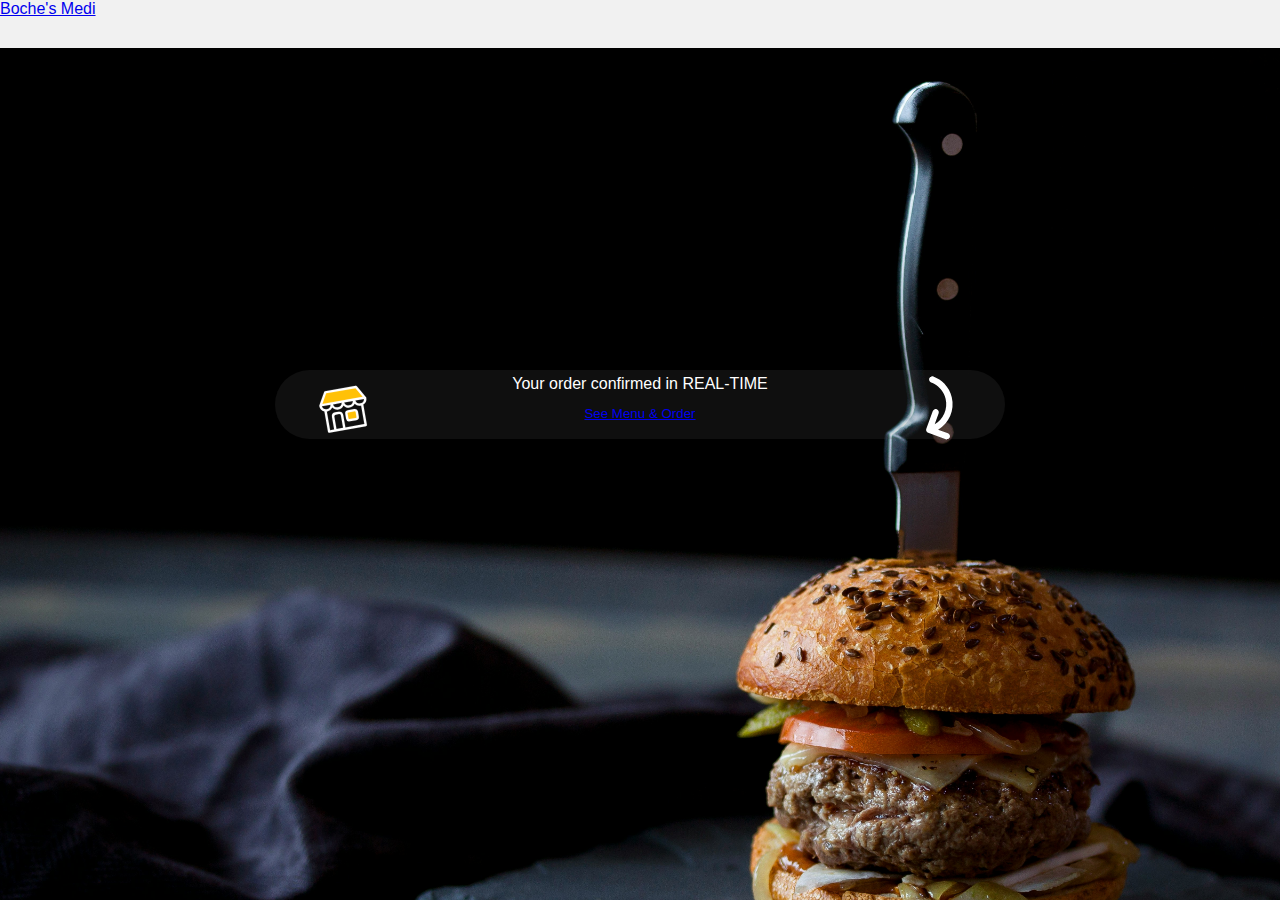
<file: index.html>
<!doctype html>
<html lang="en">
  <head>
    <!-- Required meta tags -->
    <meta charset="utf-8">
    <meta name="viewport" content="width=device-width, initial-scale=1">

    <!-- Bootstrap CSS -->
    <link href="https://cdn.jsdelivr.net/npm/bootstrap@5.0.2/dist/css/bootstrap.min.css" rel="stylesheet" integrity="sha384-EVSTQN3/azprG1Anm3QDgpJLIm9Nao0Yz1ztcQTwFspd3yD65VohhpuuCOmLASjC" crossorigin="anonymous">
    <link rel="stylesheet" href="https://use.fontawesome.com/releases/v5.12.1/css/all.css" crossorigin="anonymous">
    <link rel="stylesheet" href="css/style.css">
    <title>Boche's Medi</title>
  </head>

<body class="background" style="background-image:url(img/poza.jpg)">
  <div>
    <nav class="navbar navbar-expand-md bg-dark navbar-dark">
      <div class="container-fluid d-flex justify-content-between">
        <a class="navbar-brand" href="index.html">Boche's Medi</a>
        <div class="collapse navbar-collapse justify-content-end" id="collapsibleNavbar"> </div> 
      </div>
    </nav>
  </div>
  <div class="container-fluid blue-container">
    <img src="img/store.svg" alt="Descriere a imaginii" class="svgd">
    <img src="img/arrow.svg" alt="Descriere a imaginii" class="svgarrow">

    <div class="row">
      <div class="col">
        <p>Your order confirmed in REAL-TIME</p>
      </div>
    </div>
    <div class="row">
      <div class="col">

        <button class="btn btn-warning">
          <a href="menu.html" class="btn">See Menu & Order</a>
        </button>
      </div>
    </div>
  </div>
 
  <script src="js/script.js"></script>
</body>
</html>
</file>
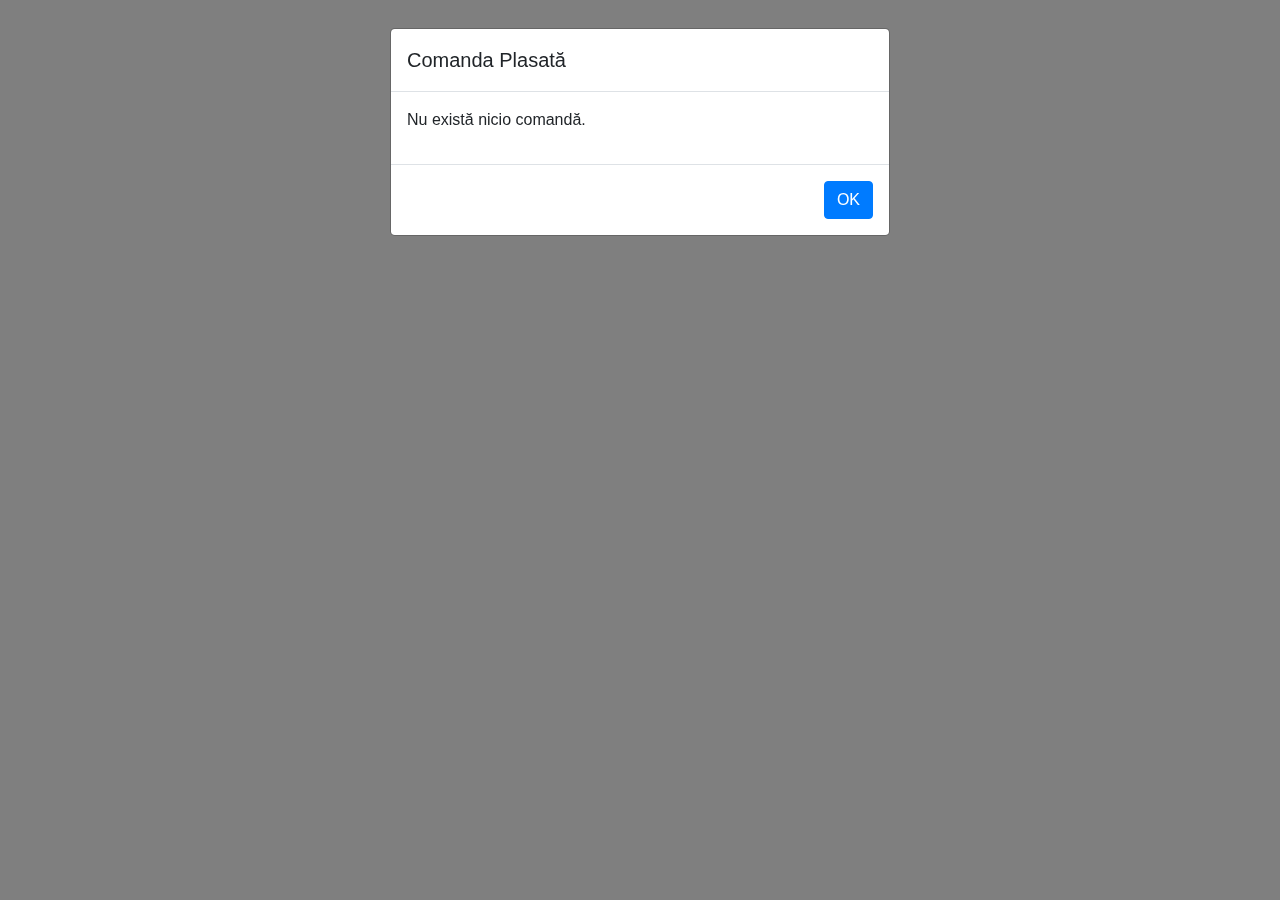
<file: afterpay.html>
<!DOCTYPE html>
<html lang="en">
<head>
    <meta charset="UTF-8">
    <meta name="viewport" content="width=device-width, initial-scale=1.0">
    <title>After Pay</title>
    <link href="https://stackpath.bootstrapcdn.com/bootstrap/4.5.2/css/bootstrap.min.css" rel="stylesheet">
    <script src="https://code.jquery.com/jquery-3.5.1.min.js"></script>
    <script src="https://stackpath.bootstrapcdn.com/bootstrap/4.5.2/js/bootstrap.min.js"></script>
</head>
<body>
    <div class="modal" tabindex="-1" role="dialog" id="orderModal">
        <div class="modal-dialog" role="document">
            <div class="modal-content">
                <div class="modal-header">
                    <h5 class="modal-title">Comanda Plasată</h5>
                </div>
                <div class="modal-body">
                    <p id="orderMessage"></p>
                </div>
                <div class="modal-footer">
                    <button type="button" class="btn btn-primary" data-dismiss="modal" id="okButton">OK</button>
                </div>
            </div>
        </div>
    </div>

<script src="js/loader.js"></script>
</body>
</html>
</file>
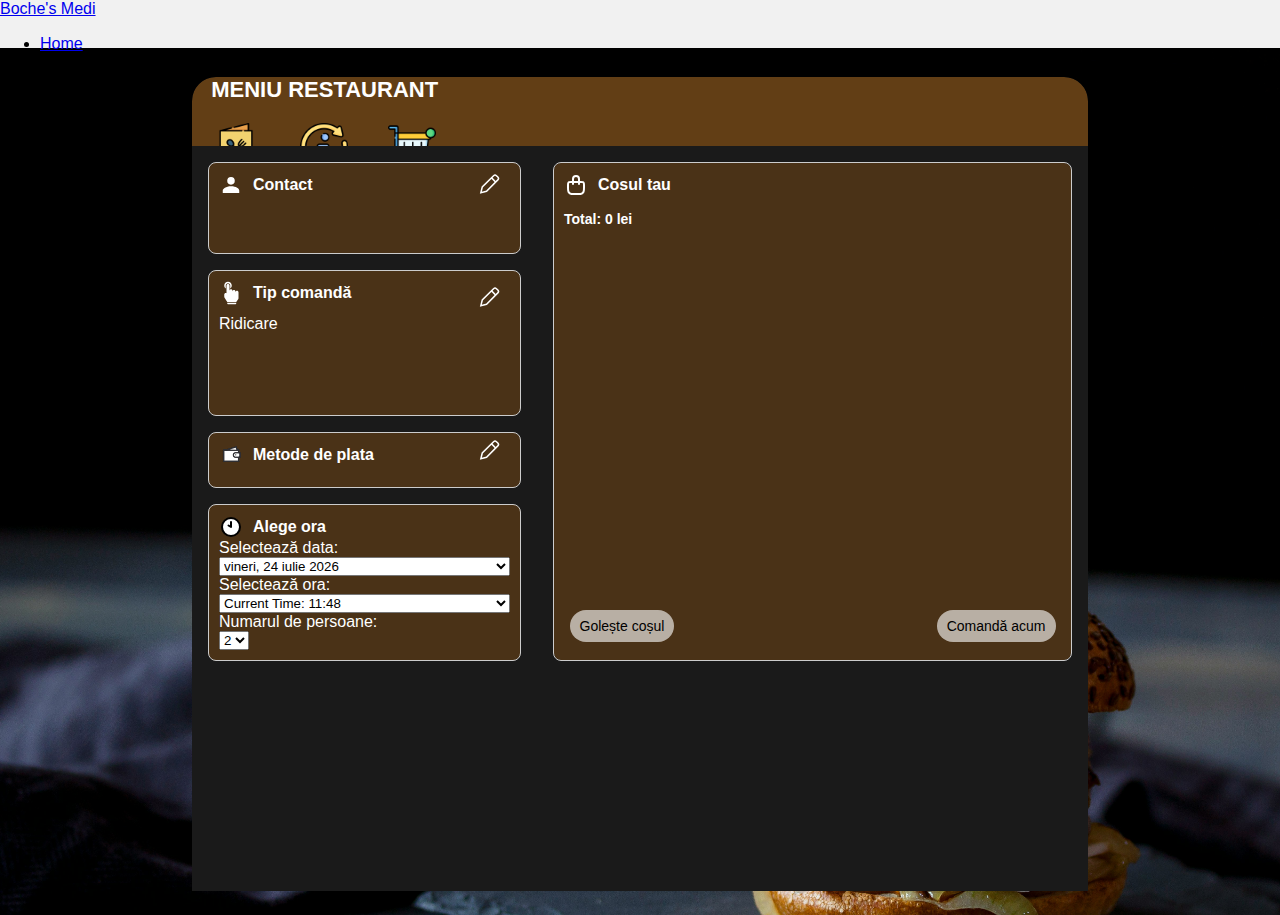
<file: cart.html>
<!doctype html>
<html lang="en">
  <head>
    <meta charset="utf-8">
    <meta name="viewport" content="width=device-width, initial-scale=1">

    <!-- Bootstrap CSS -->
    <link href="https://cdn.jsdelivr.net/npm/bootstrap@5.0.2/dist/css/bootstrap.min.css" rel="stylesheet" integrity="sha384-EVSTQN3/azprG1Anm3QDgpJLIm9Nao0Yz1ztcQTwFspd3yD65VohhpuuCOmLASjC" crossorigin="anonymous">
    <link rel="stylesheet" href="https://use.fontawesome.com/releases/v5.12.1/css/all.css" crossorigin="anonymous">
    <link rel="stylesheet" href="css/style.css">
    <link rel="stylesheet" href="css/cart.css">
    <title>Boche's Medi</title>
  </head>
  <style>
    
    </style>
<body class="background" style="background-image:url(img/poza.jpg)">
  <div>
    <nav class="navbar navbar-expand-md bg-dark navbar-dark">
      <div class="container-fluid d-flex justify-content-between">
        <a class="navbar-brand" href="index.html">Boche's Medi</a>
        <button class="navbar-toggler" type="button" data-bs-toggle="collapse" data-bs-target="#collapsibleNavbar">
          <span class="navbar-toggler-icon"></span>
        </button>
        <div class="collapse navbar-collapse" id="collapsibleNavbar">
          <ul class="navbar-nav me-auto">
            <li class="nav-item">
              <a class="nav-link" href="index.html">Home</a>
            </li>
          </ul>
      </div>
    </nav>
  </div>
  <div class="container">
    <div class="burgertop">
      <div class="header d-flex is-transparent">
        <div class="header-name">
          Meniu Restaurant
        </div>
        <div class="navmenu ">
          <div >
            <a href="menu.html">
              <button>
                <img src="img/menuicon.png" alt="meniu" class="icon">
              </button>
            </a>
          </div>
          <div>
            <a href="info.html">
              <button>
                <img src="img/info.png" alt="info" class="icon">
              </button>
            </a>
          </div>
          <div>
            <a href="cart.html">
              <button>
                <img src="img/shop.png" alt="cart" class="icon">
              </button>
            </a>
          </div>
        </div> 
      </div>
    </div>
    <div class="cart-container">
      <div class="cos-width">
          <div class="review-list-entry">
            <div class="rle-header">
              <img src="img/person.svg" alt="pen"  class="cart-icons">
                <div class="review-list-entry-title">Contact</div>
            </div>
            <div class="rle-view" id="contact-info">
              <img src="img/pen.svg" alt="pen" id="edit-profile" class="review-list-entry-icon" onclick="editContact()">
                <div class="review-list-entry-data" id="contact-data">
                    <span id="name-display"></span><br>
                    <span id="email-display"></span><br>
                    <span id="phone-display"></span>
                </div>
            </div>
            <div class="rle-view" id="contact-form" style="display: none;">
                <form onsubmit="saveContact(event)">
                    <input type="text" id="name-input" placeholder="Name" required><br>
                    <input type="email" id="email-input" placeholder="Email" required><br>
                    <input type="tel" id="phone-input" placeholder="Phone" required><br>
                    <button type="submit" class="information-btn">Save</button>
                </form>
              </div>
          </div>
        <div class="review-list-entry">
          <div class="rle-header">
            <img src="img/select.svg" alt="pen" class="cart-icons">
              <div class="review-list-entry-title">Tip comandă</div>
          </div>
          <div class="rle-view" id="order-type-info">
              <img src="img/pen.svg" class="review-list-entry-icon" id="edit-order-type" onclick="editOrderType()" >

              <div class="review-list-entry-data" id="order-type-data">
                  <span id="order-type-display">Ridicare</span>
              </div>
          </div>
          <div class="rle-view" id="order-type-form" style="display: none;">
            <form onsubmit="saveOrderType(event)">
              <label>
                  <input type="radio" name="order-type" value="Ridicare" onclick="toggleDeliveryFields()"> Ridicare
              </label><br>
              <label>
                  <input type="radio" name="order-type" value="Livrare" onclick="toggleDeliveryFields()"> Livrare
              </label><br>
              <label>
                  <input type="radio" name="order-type" value="Rezervare masă" onclick="toggleDeliveryFields()"> Rezervare masă
              </label><br>
              <label>
                  <input type="radio" name="order-type" value="Rezervare masă & Precomandă" onclick="toggleDeliveryFields()"> Rezervare masă & Precomandă
              </label><br>
              <div id="delivery-fields" style="display: none;">
                  <input type="text" id="address-input" placeholder="Adresă livrare"><br>
                  <input type="text" id="city-input" placeholder="Oraș"><br>
                  <input type="text" id="number-phone-input" placeholder="Numar de telefon" maxlength="10" pattern="\d{10}"><br>
              </div>
              <button type="submit" class="information-btn">Save</button>
            </form>
          </div>
          <div id="order-type-info">
            <span id="order-type-display"></span><br>
            <span id="address-display"></span><br>
            <span id="city-display"></span><br>
            <span id="number-phone-display"></span><br>
          </div>
        </div>
      <div class="review-list-entry">
        <div class="rle-header">
          <img src="img/card.svg" alt="money" class="cart-icons">
            <div class="review-list-entry-title">Metode de plata</div>
        </div>
        <div class="rle-view" id="js-contact-info">
            <img src="img/pen.svg" alt="pen" id="js-edit-profile" class="review-list-entry-icon">
            <div class="review-list-entry-data" id="js-contact-data">

            </div>
        </div>
        <div class="rle-view" id="js-contact-form" style="display: none;">
          <form onsubmit="saveContact1(event)">
            <label><input type="radio" name="order-type1" value="Numerar in restaurant"> Numerar in restaurant</label><br>
            <label><input type="radio" name="order-type1" value="Card bancar in restaurant"> Card bancar in restaurant</label><br>
            <label><input type="radio" name="order-type1" value="Numerar la ridicare comandă"> Numerar la ridicare comandă</label><br>
            <label><input type="radio" name="order-type1" value="Card bancar la ridicare comandă"> Card bancar la ridicare comandă</label><br>
            <button type="submit" class="information-btn">Save</button>
          </form>
        </div>
      </div>
        <div class="review-list-entry">
          <div class="rle-header">
            <img src="img/clock.svg" alt="delivery" class="cart-icons">
              <div class="review-list-entry-title">Alege ora</div>
          </div>
          <div class="datetime-selection">
            <label for="selected-date" >Selectează data:</label>
            <select id="selected-date" class="selected-date">
              <!-- Optiunile pentru selectarea zilei vor fi generate de JavaScript -->
            </select>
          
            <label for="selected-time" >Selectează ora:</label>
            <select id="selected-time" class="selected-time">
              <!-- Optiunile pentru selectarea orei vor fi generate de JavaScript -->
            </select>
            <label for="number-of-people">Numarul de persoane:</label>
              <select id="number-of-people" class="number-of-people">
                  <option value="2">2</option>
                  <option value="4">4</option>
                  <option value="6">6</option>
                  <option value="8">8</option>
              </select>
          </div>
        </div>
      </div>
      <div class="cos-container">
        <div class="cos-header">
          <div class="the-cart-name">
            <img src="img/bag.svg" alt="cart" class="cart-icons">
            Cosul tau
          </div>
          <div class="cart">
            <ul id="cartItems">
                <!-- Aici vor fi afișate produsele din coș -->
            </ul>
            <p id="cartTotal" class="cart-total">Total: 0 lei</p>
            <button id="clearCartBtn" class="clear-cart">Golește coșul</button>
            <button id="submitOrderBtn" class="submit-order">Comandă acum</button>
          </div>
        </div>
      </div>
    </div>
  </div>

<script src="js/add-cart.js"></script>
<script src="js/date.js"></script>
<script src="js/contact.js"></script>
<script src="js/script.js"></script>
<script src="js/cart-info.js"></script>
</body>
</html>
</file>
<file: css/style.css>
body {
    font-family: 'Roboto', sans-serif;
    margin: 0;
    padding: 0;
    box-sizing: border-box;
    background-color: #f1f1f1;
}

.background {
    background-image: url('img/poza.jpg');
    background-size: 100% 110ch;
    background-repeat: no-repeat;
}

.blue-container {
    position: relative;
    background-color: #51515130; 
    color: white; 
    padding: 20px; 
    text-align: center; 
    margin: 22rem auto; 
    max-width: 38rem; 
    border-radius: 4rem;
}

.btn {
    border-radius: 1.5rem;
}

.svgarrow {
    width: 5rem;
    height: 5rem;
    position: absolute;
    top: 15%;
    right: 15%;
    transform: rotate(155deg);
}

.svgd {
    width: 5.5rem;
    height: 5.5rem;
    position: absolute;
    top: 10%;
    left: 10%;
    transform: rotate(350deg);

}

.col {
    margin-bottom: 10px;
}

.container {
    background-color: #1a1a1a;; 
    margin:1.5rem auto;
    width: auto;
    height: 50.9rem;
    overflow-y: auto;
    padding: 0;
    border-radius: 1.5rem 1.5rem 0 0;
    scrollbar-width: none;
}

.burgertop { 
    position: sticky;
    top: 0;
    z-index: 1;
    overflow: hidden;
    /* background-image: url('img/burger.jpg');  */
    width: 100%;
    height: 4.3rem;
    background-size: 100% 19rem;
    background-repeat: no-repeat;
    background-position: center;
    border-radius: 1.5rem 1.5rem 0 0;
}

.cart-container {
    display: flex;
    gap: rem; 
}

.header {
    background-color: #8b5312a4;
    width: auto;
    height: 4.3rem;
}

.header-name {
    flex-grow: 1;
    padding: 0 1.2rem;
    font-size: 1.6rem;
    color: #4c4c4c;
    font-weight: 700;
    margin: 0;
    display: flex;
    align-items: center;
    color:white;
    text-transform: uppercase;
    text-align: center;
}

.navmenu { 
    display: flex;
    align-items: center;
    margin-right: 1rem;
}

.icon {
    width : 2.5rem;
    height: 2.5rem;
    margin: 15px
}

button {
    background: none; /* Elimină fundalul */
    border: none; /* Elimină bordura */
    padding: 0; /* Elimină padding-ul */
    cursor: pointer; /* Setează cursorul pe pointer pentru a indica faptul că este un buton */
}

button img {
    display: block; /* Asigură că imaginea nu va avea spațiu suplimentar în jurul său */
}

.deal {
    position: relative;
    width: 43%;
    height: 17rem;
    color: #fff;
    background: center no-repeat;
    background-size: cover;
    float: left;
    margin: .5rem 1rem 1.5rem 2.1rem;
}

.deal-details{ 
    position: relative;
    height: 100%;
    width: 100%;
    background-image: linear-gradient(to top, transparent 45%, rgba(0, 0, 0, .4) 100%);
    background-color: #00000026;
    box-shadow: inset 0 0 0 1px #0000001a;
}

.deal-title {
    position: absolute;
    top: 1.1rem;
    left: 1.1rem;
    right: 1.1rem;
    line-height: 1;
    text-shadow: 0 1px 10px rgba(0, 0, 0, .2);
    font-size: 1.3rem;
    font-weight: 700;
}

.deal-condition { 
    position: absolute;
    bottom: 0%;
    left: 0%;
    padding: 5px;
    background-color: #2e2e3380;
    border-radius: 0 5px 0 0;
    font-size: 10px;
    cursor: pointer;
    transition: background-color .4s ease-out;
}

.deal-condition:hover {
    background-color: #2e2e33;
}

.deal-condition2 {
    position: absolute;
    bottom: 0%;
    left: 0%;
    padding: 5px;
    background-color: #2e2e3380;
    border-radius: 0 5px 0 0;
    font-size: 10px;
    cursor: pointer;
    transition: background-color .4s ease-out;
}

.deal-condition2:hover {
    background-color: #2e2e33;
}

.expand {
    width: 1rem;
    height: 1rem;
    margin-right: 5px;
    float: none;
    display: inline-block;
    vertical-align: middle
}

.food {
    display: flex;
    flex-wrap: wrap;
    justify-content: space-around;
    /* padding: 1.1rem; */
    width: 100%;
    clear: both;
    padding-bottom: 1.1rem;
    font-size: 1.3rem;
    font-weight: 500;
    line-height: 1em;
    /* column-gap: 5.5rem; */
}

h2 {
    color: white;
    text-transform: uppercase;
    margin-left: 1rem;
}

p{
    margin: 0;
}

.h2-food-name{
    flex-grow: 1;
    color: white;
    font-size: 14px;
    font-weight: 700;
    text-transform: uppercase;
}

.h2-drink {
    margin-left: 2rem;
}

.food-items {
    display: flex;
    flex-wrap: wrap;
    align-items: center;
    width: 410px;
    /* margin-left: 1rem; */
    border-bottom: 2px solid #dbdbdb;
    border-top: 2px solid #dbdbdb;
    margin-bottom: 1rem;
    padding: 10px;
    background: #000000ad;
}

.food-img-all {
    width: 55px;
    height: 52px;
    float: left;
    margin-right: 10px;
    background-size: 60px 55px;
    border-radius: 2rem
}

.food-name {
    flex-grow: 1;
    color: white;
    font-size: 14px;
    font-weight: 700;
    text-transform: uppercase;
    margin: 0;
}

.food-description {
    display: flex;
    align-items: center;
    justify-content: space-between;
    color: white;
    margin-top: 10px;
    font-size: 12px;
    width: 100%;
   
}

.drink {
    display: flex;
    flex-wrap: wrap;
    padding: 1.1rem;
    width: 100%;
    clear: both;
    padding-bottom: 1.1rem;
    font-size: 1.3rem;
    font-weight: 500;
    line-height: 1em;

}

.drink-items {
    display: flex;
    flex-wrap: nowrap;
    align-items: center;
    width: 419px;
    margin-left: 1rem;
    border-bottom: 2px solid #dbdbdb;
    border-top: 2px solid #dbdbdb;
    margin-bottom: 1rem;
    padding: 10px;
    background: #000000ad;
}

.drink-name {
    flex-grow: 1;
    color: white;
    font-size: 14px;
    font-weight: 700;
    text-transform: uppercase;
}

hr {
   width: 100%;
   color: white;
}

.add-btn {
    background-color: #8b52126c;
    color: white;
    border: none;
    padding: 10px 20px;
    margin-top: 10px;
    border-radius: 1rem;
    cursor: pointer;
    margin-left: 0.5rem;
    font-size: 12px;
}

.add-btn:hover {
    background-color: #8b5212;
}

.add-btn-drink {
    background-color: #8b52126c;
    color: white;
    border: none;
    padding: 5px 10px;
    border-radius: 1rem;
    cursor: pointer;
    margin-left: 0.5rem;
    font-size: 12px;
}

.add-btn-drink:hover {
    background-color: #8b5212;
}

.remove-btn {
    background-color: rgba(255, 255, 255, 0.61);
    border: none;
    padding: 5px 5px;
    border-radius: 1rem;
    margin: 0 0 0 1rem;
    font-size: 12px;
}

.remove-btn:hover {
    background-color: #fff;
}

.cart-item {
    display: flex;
    flex-wrap: wrap;
    justify-content: space-between;
    align-items: center;
    padding: 0.7rem;
    width: 100%;
    clear: both;
    padding-bottom: 0.5rem;
    font-size: 1rem;
    font-weight: 500;
    line-height: 1em;

}
.price {
    display: flex;
    margin: 0 0.5rem;
    color: white;
    
}
.price1 {
    color:#fff;
    flex: 1;
}
.span-light-text {
    color: #d40000;
    font-size: .75rem;
    font-weight: 700;
    margin: 0 0.5rem;
}

.drink-menu {
    background-color: #6d6d6d94;
    border-radius: 20px;
    flex-direction: column;
    justify-content: center;
    align-items: center;
    padding: 10px;
    text-decoration: none;
    display: flex;
    position: fixed;
    top: auto;
    bottom: 1.25rem;
    left: 2rem;
    right: auto;
    box-shadow: 0 20px 18px -10px rgba(0, 0, 0, .5);
}

.drink2-menu {
    color: #ffa6a6;
    text-transform: none;
    margin-bottom: 0;
    font-family: DM Sans, sans-serif;
    font-size: 15px;
    line-height: 1;
}

.drink-menu:hover {
    background-color: rgba(245, 222, 179, 0.363);

}
.burger-menu {
    background-color: #6d6d6d94;
    border-radius: 20px;
    flex-direction: column;
    justify-content: center;
    align-items: center;
    padding: 10px;
    text-decoration: none;
    display: flex;
    position: fixed;
    top: auto;
    bottom: 1.25rem;
    right: 2rem;
    box-shadow: 0 20px 18px -10px rgba(0, 0, 0, .5);
}

.burger2-menu {
    color: #ffa6a6;
    text-transform: none;
    margin-bottom: 0;
    font-family: DM Sans, sans-serif;
    font-size: 14px;
    line-height: 1;
}

.burger-menu:hover {
    background-color: rgba(245, 222, 179, 0.363);

}

.map {
    height: 49.6%;
    margin: 2rem;
    border: 2px solid #ccc;
    
}

.info-container {
    display: flex;
    flex-wrap: wrap;
}

.info-entry {
    margin: 10px 20px;
    width: calc(50% - 40px);
}

.info-title {
    display: flex;
    align-items: center;
    font-size: 1.5rem;
    color: white;
    font-weight: 700;
    line-height: 2;
    border-bottom: 1px solid #dbdbdb;
    margin-bottom: 20px;
    width: 70%;
}

.icon2 {
    width: 2rem;
    height: 2rem;
    margin-right: 10px;
    background-color: transparent;
    padding: 0;
}

.transport {
    color: white;
}

/* modal meniu */
.overlay {
    height: 33%;
    width: 0;
    position: fixed;
    z-index: 1;
    top: 10%;
    left: 25%;
    background-color: rgba(252, 252, 252, 0.452);
    overflow-x: hidden;
    transition: 0.5s;
}

.overlay-content {
    position: relative;
    top: 10%;
    width: 100%;
    text-align: center;
    margin-top: 30px;
}

.overlay-content a {
    padding: 8px;
    text-decoration: none;
    font-size: 36px;
    color: black;
    display: block;
    transition: 0.3s;
}

.overlay-content a:hover,
.overlay-content a:focus {
    background-color: #c78305af;
}

.closebtn {
    position: absolute;
    top: 0px;
    right: 40px;
    font-size: 50px;
}

.closebtn.m{
    color: rgb(0, 0, 0);
}
.closebtn.m:hover {
    color: #eeb518;
}
.openbtn {
    position: absolute;
    top: 9%;
    right: 44%;
    z-index: 2;
    font-size: 30px;
    cursor: pointer;
    color: white;
    padding: 10px 15px;
    border: none;
}

.openbtn:hover {
    background-color: #444;
}
/* sfarsit modal-meniu */
.datetime-selection {
    display: flex;
    flex-direction: column;
    align-items: flex-start;
}

.selected-date {
    width: 100%;

}

.selected-time {
    width: 100%;
}


@media (min-width: 300px) and (max-width: 575.9px) {
    .background {
        background-position-x: -4rem;
    }

    .blue-container {
        padding: 5px;
        max-width: 18rem;
    }

    .col {
        font-size: 12px;
    }

    .btn {
        font-size: 12px;
    }

    .btn.btn-warning {
        padding: 0.175rem .25rem;
    }
    .svgd {
        width: 3.5rem;
        height: 3.5rem;
        left: 8%
    }
    .svgarrow {
        width: 3.5rem;
        height: 3rem;
        right: 8%;
    }
    .container {
        width: 90%;
    }
    .header-name{
        font-size: 12px;
        padding:0;
        padding-left: 5px;
    }
    .icon {
        width: 2.4rem;
        height: 2.4rem;
        margin: 10px;
    }
    .deal {
        width: 45%;
        height: 10rem;
        margin: 0.4rem;
    }
    .deal-title{
        font-size: 14px
    }
    .deal-condition{
        font-size: 8px;
    }
    .deal-condition2{
        font-size: 8px;
    }
    .info-container {
        flex-direction: column;
        
    }
    .info-title {
        flex-direction: column;
        width: 90%;
    }
    .info-entry {
        width: 90%;
    }
    .cart-container {
        flex-direction: column;
        gap: 0.5rem;
    }
    .drink {
        padding: 0;
    }
    .drink-items {
        width: 100%;
        margin-left: 0;
        margin: 0.5rem;
        font-size: 16px;
    }
    .drink-name {
        margin: 0;
    }
    .h2-drink {
        margin: 0;
        text-align: center;
    }
    .overlay-content a {
        font-size: 22px;
    }
    .closebtn{
        right: 20px;
        font-size: 30px;
    }
    .closebtn.m{
        color: black;
    }
        
}   
@media (min-width: 345px) and (max-width: 575.9px){
    .header-name{
        font-size: 16px;
    }
    .deal {
        margin: 0.4.8rem;
    }
}
@media (min-width: 450px) and (max-width:575.9px){
    .deal {
        margin: 0.55rem;
    }
    .container {
        width: 80%;
    }
}

@media (max-width: 575.9px) {
    .background {
        background-position-y: 3rem;
        background-position-x: -3rem;
        background-size: 120% 111vh;
    }
    .blue-container {
        max-width: 25rem;
        padding: 5px;
    }
    .svgd{
        width: 3.5rem;
        height: 4rem;
        top: 10%;
        left: 5%;
    }
    .svgarrow {
        width: 3.5rem;
        height: 4rem;
        top: 10%;
        right:5%;
    }
   
}

@media (min-width: 576px) and (max-width: 767.9px) {
    .background {
        background-position-y: 3rem;
        background-position-x: -3rem;
        background-size: 120% 111vh;
    }
    .blue-container {
        max-width: 30rem;
        padding: 5px;
    }
    .svgd{
        width: 4rem;
        height: 4rem;
        top: 10%;
        left: 5%;
    }
    .svgarrow {
        width: 4rem;
        height: 4rem;
        top: 10%;
        right:5%;
    }
    .btn.btn-warning {
        padding: 0.175rem .25rem;
    }
    .container {
        width: 77%;
    }
    .deal {
        width: 42%;
        height: 14rem;
        margin: 1.1rem;
    }
    .header-name{
        font-size: 18px;

    }
    .deal-title {
        font-size: 18px;
    }
    .info-entry {
        width: 100%;
    }
    .overlay-content a {
        font-size: 26px;
    }
    .closebtn{
        right: 20px;
        font-size: 30px;
    }
    .closebtn.m{
        color: black;
    }
}

@media (min-width: 768px) and (max-width: 991.9px) {
    .background {
        background-position-y: 3rem;
        background-position-x: -3rem;
        background-size: 120% 111vh;
    }
    .blue-container {
        max-width: 35rem;
        padding: 5px;
    }
    .svgd{
        width: 4rem;
        height: 4rem;
        top: 10%;
        left: 5%;
    }
    .svgarrow {
        width: 4rem;
        height: 4rem;
        top: 10%;
        right:5%;
    }
    .btn.btn-warning {
        padding: 0.175rem .25rem;
    }
    .container {
        width: 75%;
    }
    .deal{
        width: 45%;
        margin: 0.9rem
    }
    .info-entry {
        width: 100%;
    }
    .icon {
        width: 3rem;
        height: 3rem;
    }
    .drink-items {
        width: 100%;
        margin: 0.5rem;
    }
    .h2-drink {
        text-align: center;
        margin : 0;
    }
    .header-name{
        font-size: 22px;
    }
    .overlay-content a {
        font-size: 28px;
    }
    .closebtn{
        right: 20px;
        font-size: 36px;
    }
    .closebtn.m{
        color: black;
    }
}
@media (min-width:300px) and (max-width:1170px) {
    .food-items {
        width: 100%;
        margin: 0.4rem;
    }
    /* .header-name{
        font-size: 20px;
    } */
}
@media (min-width: 992px) and (max-width: 1199.9px) {
    .background {
        background-position-y: 3rem;
        background-position-x: -3rem;
        background-size: 120% 106vh;
    }
    .blue-container {
        max-width: 40rem;
        padding: 5px;
    }
    .svgd{
        width: 4rem;
        height: 4rem;
        top: 10%;
        left: 5%;
    }
    .svgarrow {
        width: 4rem;
        height: 4rem;
        top: 10%;
        right:5%;
    }
    .btn.btn-warning {
        padding: 0.175rem .25rem;
    }
    .container {
        width: 70%;
    }
    .deal {
        margin: 0.9rem 1.5rem 0.9rem 1.5rem;
    }
    .icon {
        width: 3rem;
        height: 3rem;
    }
    .h2-drink {
        margin: 0;
        text-align: center;
    }
    .drink-items {
        width: 100%;
    }
}
@media (min-width: 1200px) and (max-width: 1343px){
    .drink-items {
        width: 95%;
    }
    .h2-drink {
        margin: 0;
        text-align: center;
    
    }
}
@media (min-width: 1200px) and (max-width: 1399.9px) {
    .background {
        background-position-y: 3rem;
        background-position-x: -3rem;
        background-size: 120% 106vh;
    }
    .blue-container {
        max-width: 45rem;
        padding: 5px;
    }
    .svgd{
        width: 4rem;
        height: 4rem;
        top: 10%;
        left: 5%;
    }
    .svgarrow {
        width: 4rem;
        height: 4rem;
        top: 10%;
        right:5%;
    }
    .btn.btn-warning {
        padding: 0.175rem .25rem;
    }
    .container {
        width: 70%;
    }
    .deal {
        margin: 0.9rem 1.5rem 0.9rem 1.5rem;
    }
    .header-name {
        font-size: 22px;
    }
    .icon {
        width: 3rem;
        height: 3rem;
    }
}
@media (min-width:1400px) {
    .container {
        width: 60%;
    }
    .food-items {
        width: 48%;
    }
    .deal { 
        width: 44%;
        height: 17rem;
        margin: 1.2rem 2.1rem 1.2rem 2.1rem;
    }
    .background { 
        background-size: 100% 116ch;
    }
    .icon {
        width: 3rem;
        height: 3rem;
    }
    .h2-drink {
        margin:0 ;
        text-align: center;
    }
    .drink {
        justify-content: space-around;
    }
}
</file>
<file: css/cart.css>
.review-list-entry {
    position: relative;
    border: 1px solid #ccc;
    border-radius: 0.5rem;
    padding: 10px;
    width: auto;
    background-color: #8b52126c;
    margin: 1rem;
    color: white;
}

.rle-header {
    display: flex;
    align-items: center;
}

.review-list-entry-icon {
    position: absolute;
    z-index: 22;
    top: 10%;
    right: 3%;
    width: 24px;
    height: 24px;
    margin-right: 10px;
}

.cart-icons{
    width: 24px;
    height: 24px;
    margin-right: 10px;


}
.review-list-entry-title {
    font-weight: bold;
    color: white;
}

.review-list-entry-edit {
    float: right;
    cursor: pointer;
    
}

.review-list-entry-data {
    margin-top: 10px;
    color: white;
}

form {
    display: flex;
    flex-direction: column;
}

input {
    margin-bottom: 10px;
    padding: 5px;
    font-size: 14px;
}

button {
    padding: 5px;
    font-size: 14px;
    cursor: pointer;
}

.cos-container {
    display: flex;
    flex-wrap: wrap;
    flex: 1;
    width: 345px;
    padding: 0;
    
}

.cos-width{
    width: 345px;
}

.cos-header {
    position: relative;
    width: 100%;
    display: table;
    table-layout: fixed;
    padding: 10px;
    margin: 1rem;
    background-clip: padding-box;
    background-color: #8b52126c;
    border: 1px solid #ccc;
    border-radius: 0.5rem;
    color: #fff;
    font-size: 14px;
    font-weight: 700;
    text-align: left;
}
.cos-header-quantity {
    display: table-cell;
    width: 2rem;
}
.cos-header-name {
    display: table-cell;
    width: 7rem;
}
.cos-header-price {
    display: table-cell;
    width: 0.8rem;
}

.clear-cart {
    background-color: #ffffff9c;
    border: none;
    padding: 8px 10px;
    border-radius: 1rem;
    cursor: pointer;
    position: absolute;
    top: 90%;
    left: 3%;
}

.clear-cart:hover {
    background-color: #ffffff;
}

.submit-order {
    background-color: #ffffff9c;
    border: none;
    padding: 8px 10px;
    border-radius: 1rem;
    cursor: pointer;
    position: absolute;
    top: 90%;
    right: 3%;
}

.submit-order:hover {
    background-color: #ffffff;
}

.information-btn {
    background-color: #fff;
    border-radius: 0.4rem;
}

.the-cart-name {
    display: flex;
    font-size: 16px;
    align-items: center;
}

.remove-img {
    cursor: pointer;
    width: 25px;
    height: 25px;
    margin-right: 10px;
}

@media (min-width: 300px) and (max-width: 575.9px) {
    .cos-width {
        width: 100%;
    }
    .cos-container {
        width: 100%;
    }
    .cart {
        display: flex;
        flex-direction: column;
    }
    .clear-cart {
        position:unset;
        width: 50%;
        margin:0.5rem 0 0.5rem 0;
    }
    .submit-order {
        position:unset;
        width: 60%;
    }
}
@media (min-width: 576px) and (max-width: 767.9px) { 
    .cos-width {
        width: 100%;
    }
    .cos-container {
        width: 100%;
        flex-direction: column;
    }
    .cart-container {
        flex-direction: column;
        gap: 0.5rem;
    }
    .cart {
        display: flex;
        flex-direction: column;
    }
    .clear-cart {
        position:unset;
        width: 50%;
        margin:0.5rem 0 0.5rem 0;
    }
    .submit-order {
        position:unset;
        width: 60%;
    }
}
@media (min-width: 768px) and (max-width: 991.9px) {
    .clear-cart {
        top: 82%;
        left: 3%;
    }
    .submit-order {
        left: 3%;
        
    }
}
</file>
